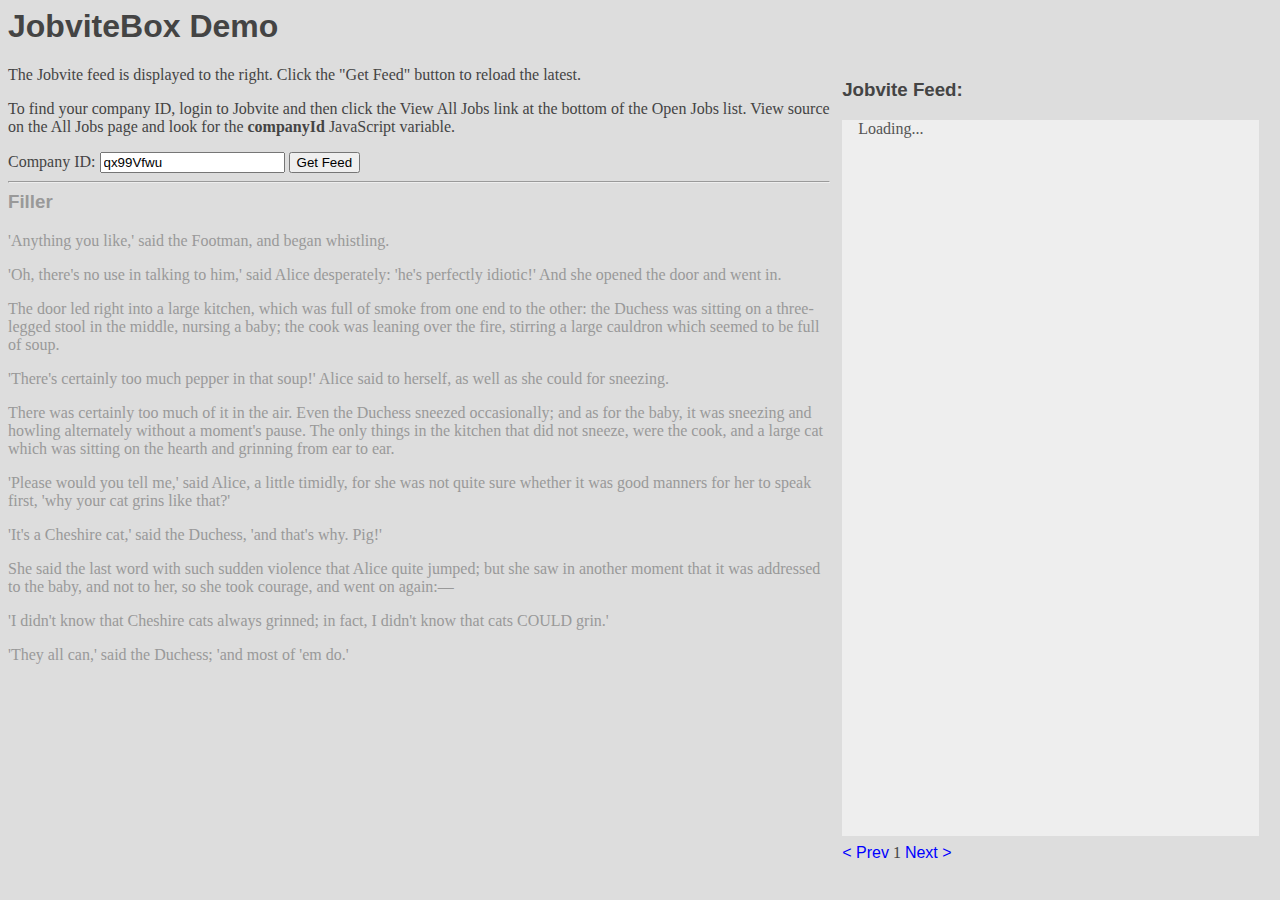
<file: js/JobviteBox/demo.html>
<html lang="en-us">
    <head>
        <meta charset="utf-8">
        <title>JobviteBox Demo</title>
        <meta name="viewport" content="width=device-width">
        <link rel="stylesheet" href="demo.css">
    </head>
    <body>
        <h1>JobviteBox Demo</h1>
        <div id="main">
            <p>
                The Jobvite feed is displayed to the right. Click the "Get Feed"
                button to reload the latest.
            </p>
            <p>
                To find your company ID, login to Jobvite and then click
                the View All Jobs link at the bottom of the Open Jobs list.
                View source on the All Jobs page and look for the <strong>companyId</strong>
                JavaScript variable.
            </p>

            <label for="companyId">Company ID:</label>
            <input type="text" id="companyId" value="qx99Vfwu"></input>

            <input type="button" id="getFeed" value="Get Feed"></input>

            <hr/>
            
            <div id="filler">
                <h3>Filler</h3>

                <!-- http://www.fillerati.com -->
                <p>'Anything you like,' said the Footman, and began whistling.</p>
                <p>'Oh, there's no use in talking to him,' said Alice desperately: 'he's  perfectly idiotic!' And she opened the door and went in.</p>
                <p>The door led right into a large kitchen, which was full of smoke from  one end to the other: the Duchess was sitting on a three-legged stool in  the middle, nursing a baby; the cook was leaning over the fire, stirring  a large cauldron which seemed to be full of soup.</p>
                <p>'There's certainly too much pepper in that soup!' Alice said to herself,  as well as she could for sneezing.</p>
                <p>There was certainly too much of it in the air. Even the Duchess  sneezed occasionally; and as for the baby, it was sneezing and howling  alternately without a moment's pause. The only things in the kitchen  that did not sneeze, were the cook, and a large cat which was sitting on  the hearth and grinning from ear to ear.</p>
                <p>'Please would you tell me,' said Alice, a little timidly, for she was  not quite sure whether it was good manners for her to speak first, 'why  your cat grins like that?'</p>
                <p>'It's a Cheshire cat,' said the Duchess, 'and that's why. Pig!'</p>
                <p>She said the last word with such sudden violence that Alice quite  jumped; but she saw in another moment that it was addressed to the baby,  and not to her, so she took courage, and went on again:&mdash;</p>
                <p>'I didn't know that Cheshire cats always grinned; in fact, I didn't know  that cats COULD grin.'</p>
                <p>'They all can,' said the Duchess; 'and most of 'em do.'</p>
            </div>

        </div>
        <div id="side">
            <h3>Jobvite Feed:</h3>
            
            <div id="jobvite">Loading...</div>
            
            <a id="prev">< Prev</a>&nbsp;<span id="pagenum">1</span>&nbsp;<a id="next">Next ></a>
        </div>

        <script src="//ajax.googleapis.com/ajax/libs/jquery/1.8.1/jquery.min.js"></script>
        <script src="jobvitebox.js"></script>
        <script>
            page = 0;
            size = 3;
            companyId = '';

            var loadJobs = function(pageIncrement) {
                
                page = Math.max(0, page + pageIncrement);

                var $getFeedButton = $('#getFeed');

                $getFeedButton.attr('disabled', 'disabled');

                $('#jobvite').jobviteBox({
                    companyId: companyId,

                    filter: function(job, i) {
                        return (i >= page * size) && 
                               (i < (page * size) + size);
                    },

                    after: function(jobsFound) {
                        $getFeedButton.removeAttr('disabled');

                        if (jobsFound === false && pageIncrement > 0)
                            page = Math.max(0, page - pageIncrement);

                        $('#pagenum').text(page + 1);
                    }
                });
            };

            $(document).ready(function() {
                
                // click get feed resets the paging and uses
                // the textbox value for company id
                $('#getFeed').live('click', function() {
                    page = 0;
                    companyId = $('#companyId').val();

                    $('#jobvite').text("Loading...");
                    loadJobs(0);
                });

                // click prev and next to move between pages
                $('#prev').live('click', function() {
                    loadJobs(-1);
                });
                $('#next').live('click', function() {
                    loadJobs(1);
                });

                // perform inital job load
                companyId = $('#companyId').val();
                loadJobs(0);
            });
        </script>
    </body>
</html>
</file>
<file: js/JobviteBox/demo.css>
/* page */
body {
    background-color: #ddd;
    color: #444;
}
h1, h2, h3 {
    font-family: Calibri, Verdana, sans-serif;
}
h3 {
    margin-top: 0;
}
p {
    font-family: Cambria, Georgia, serif;
    margin-top: 0;
}
a {
    font-family: Calibri, Verdata, sans-serif;
    text-decoration: none;
}
a:hover {
    text-decoration: underline;
}

/* layout */
#main {
    width: 65%;
    float: left;
}
#side {
    width: 33%;
    float: left;
    margin: 1%;
}

/* filler */
#filler {
    color: #999;
}

/* JobviteBox */
#jobvite {
    margin-bottom: 0.5em;
    padding: 0 1em 1em 1em;
    background-color: #eee;
    color: #555;
    max-height: 700px;
    min-height: 700px;
    overflow: auto;
}
div.jobvite-job {
    border-bottom: 1px solid #cdcdcd;
    padding: 0.5em 0 0.5em 0;
    margin-bottom: 0.5em;
}
span.jobvite-jobtitle {
    display: block;
    font-size: 1.2em;
}
span.jobvite-joblocation {
    display: block;
    font-style: italic;
}
span.jobvite-jobdescription {
    font-size: 1em;
}
span.jobvite-jobapply {
    display: inline-block;
    margin-left: 0.5em;
}
#prev, #next {
    cursor: pointer;
    color: blue;
}
</file>
